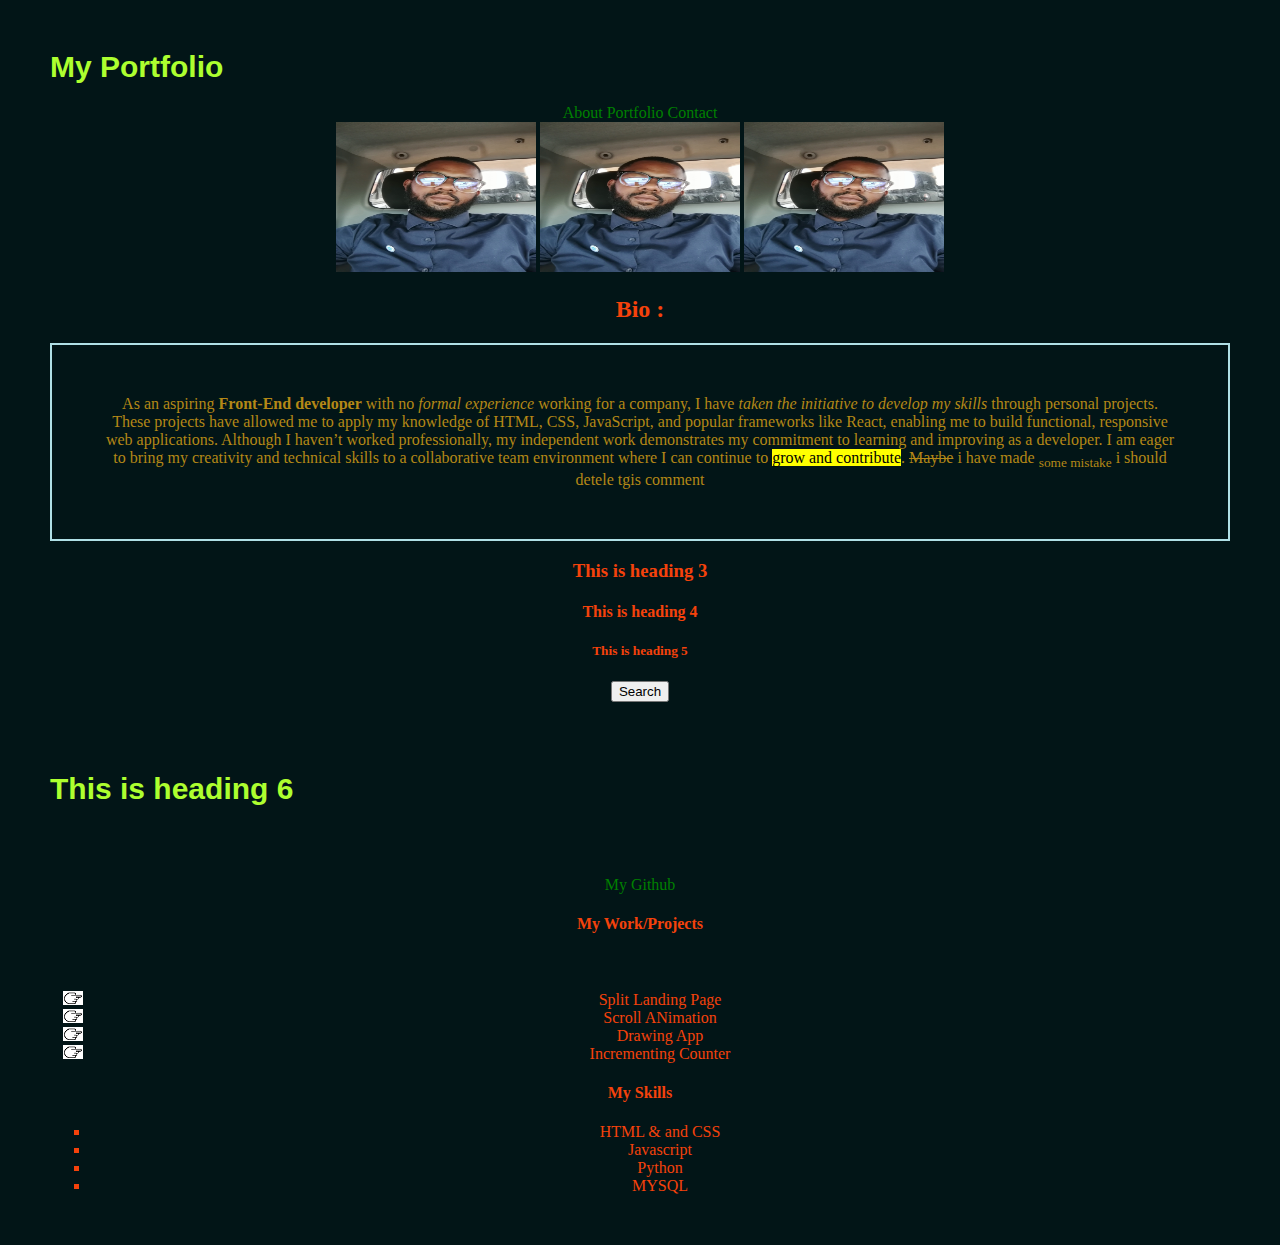
<file: index.html>
<!DOCTYPE html>
<html>
      <head>
           <title>Azola Portfolio</title> 
           <link rel="stylesheet" href="style.css">
      </head>

      <body>
           <h1>My Portfolio</h1>
           <a href="about.html">About</a>
           <a href="portfolio.html">Portfolio</a>
           <a href="contact.html">Contact</a>
           <br>
           <a href="portfolio.html" title="mina"><img src="images/self.jpg" width="200" height="150"/></a>
           <img src="images/self.jpg" width="200" height="150"/>
           <img src="images/self.jpg" width="200" height="150"/>
           <h2>Bio :</h2>
           <p>As an aspiring <b>Front-End developer</b> with no <i>formal experience </i> working for a company, I have <em>taken the initiative to develop my skills</em> through personal projects. These projects have allowed me to apply my knowledge of HTML, CSS, JavaScript, and popular frameworks like React, enabling me to build functional, responsive web applications. Although I haven’t worked professionally, my independent work demonstrates my commitment to learning and improving as a developer. I am eager to bring my creativity and technical skills to a collaborative team environment where I can continue to <mark> grow and contribute</mark>. <del>Maybe</del> i have made <sub>some mistake</sub> i should detele tgis comment</p>
           <h3>This is heading 3</h3>
           <h4>This is heading 4</h4>
           <h5>This is heading 5</h5>
           <button onclick="document.location='cursor.asp'">Search</button>
           <h6>This is heading 6</h6>
           <a href="https://github.com/azola-create">My Github</a>
           <h4>My Work/Projects</h4>
           <option></option>
           <ul>
               <li>Split Landing Page</li>
               <li>Scroll ANimation</li>
               <li>Drawing App</li>
               <li>Incrementing Counter</li>
           </ul>
           <h4>My Skills</h4>
           <ol>
               <li>HTML & and CSS</li>
               <li>Javascript</li>
               <li>Python</li>
               <li>MYSQL</li>
           </ol>

      </body>
      
</html>
</file>
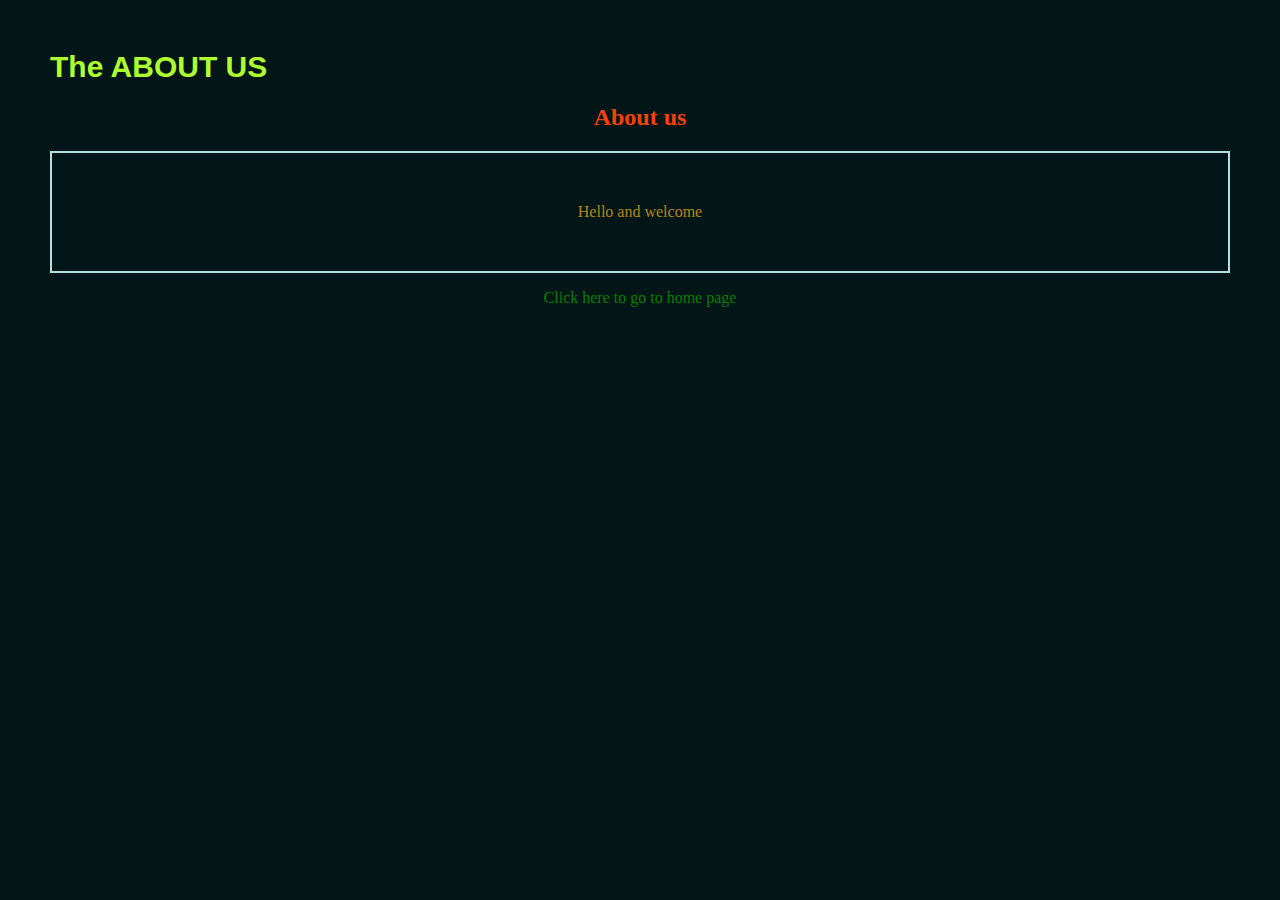
<file: about.html>
<!DOCTYPE html>
<html>
       <head>
            <title>About Us</title>
            <link rel="stylesheet" href="style.css">
       </head>
       <body>
            <h1>The ABOUT US</h1>
            <h2>About us</h2>
            <p>Hello and welcome</p>
            <a href="index.html">Click here to go to home page</a>
      </body>
</html>
</file>
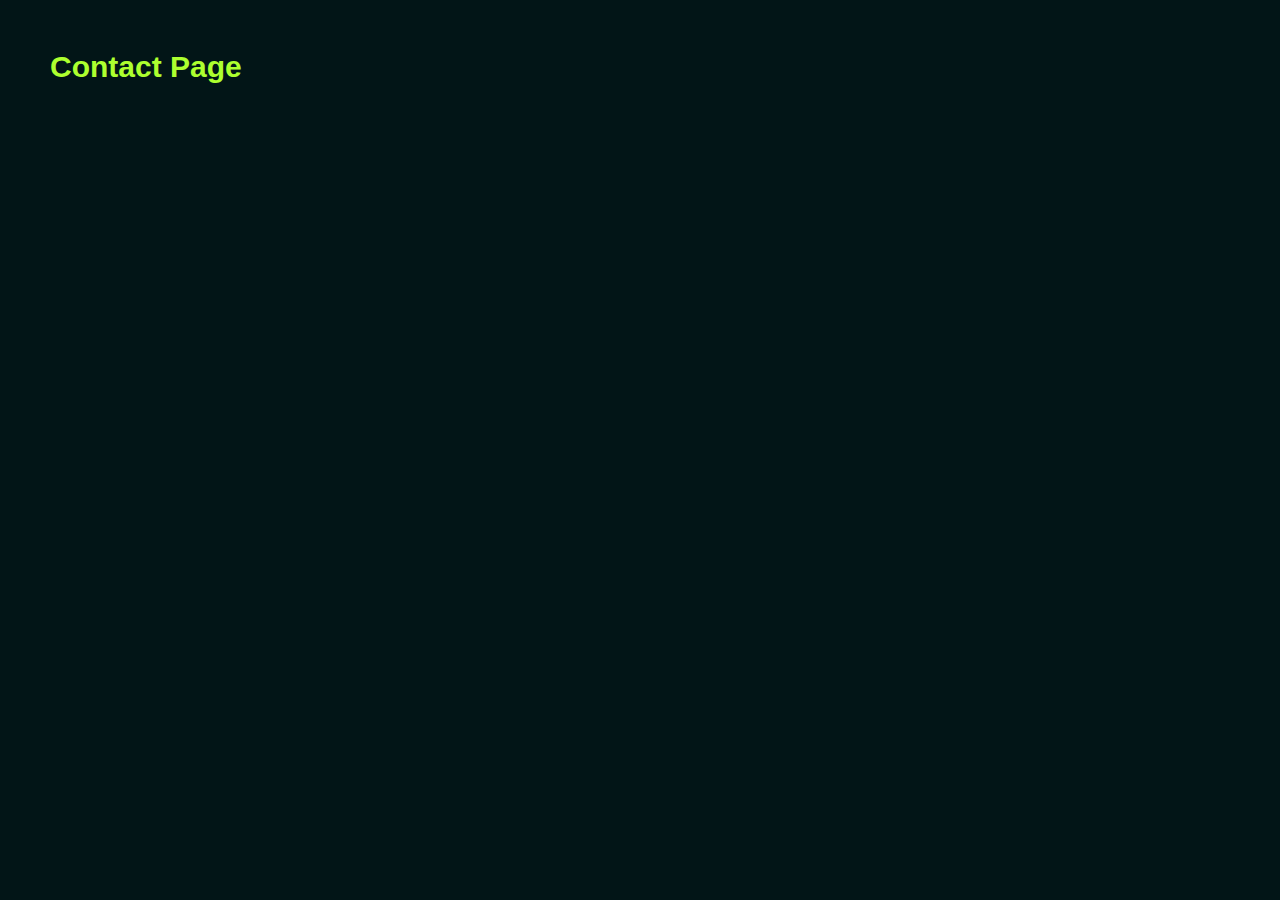
<file: contact.html>
<!DOCTYPE html>
<html>
        <head>
            <title>Contact</title>
            <link rel="stylesheet" href="style.css">

        </head>
        <body>
            <h1>Contact Page</h1>

        </body>
</html>
</file>
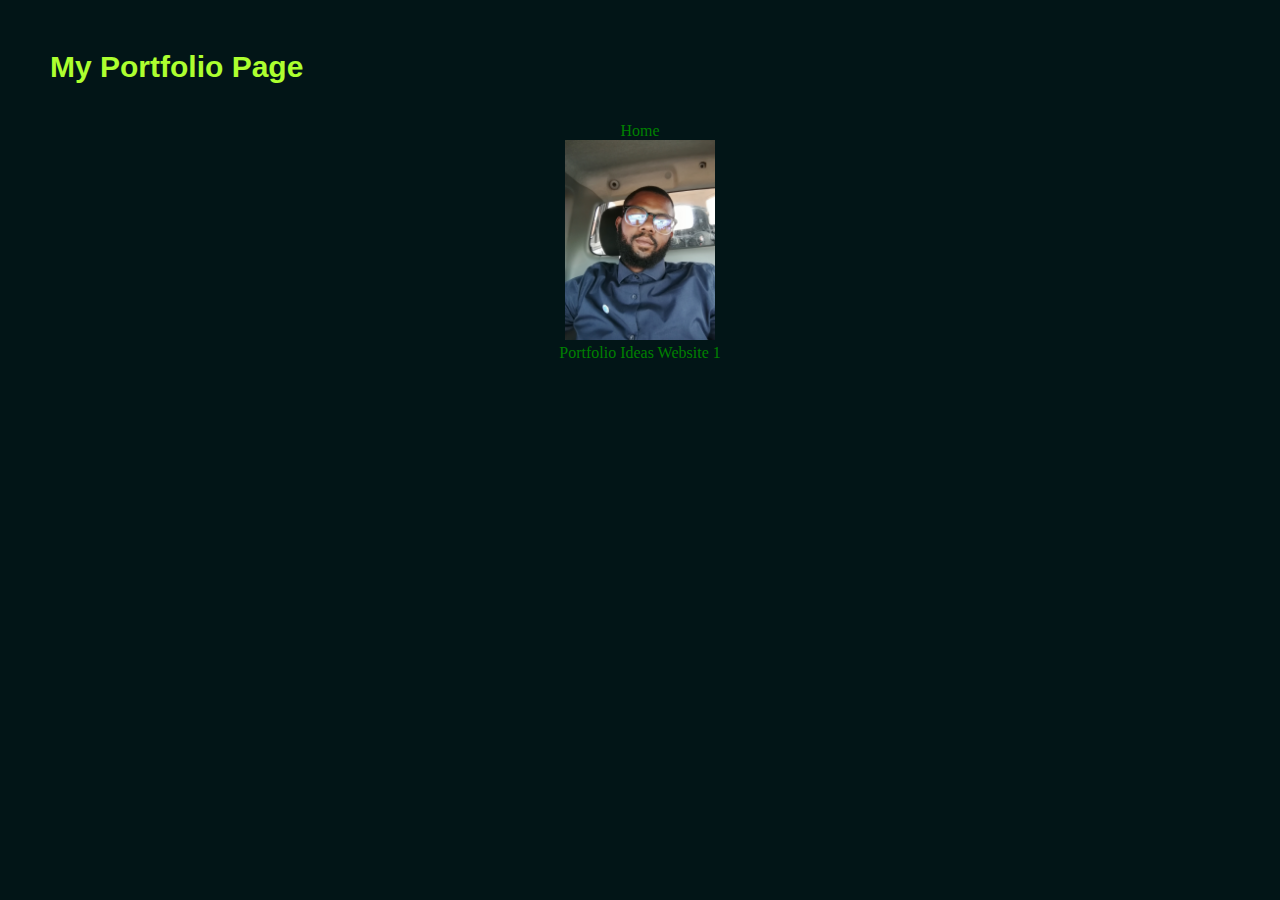
<file: portfolio.html>
<!DOCTYPE html>
<html>
      <head>
            <title>Portfolio</title>
            <link rel="stylesheet" href="style.css">
      </head>
      <body>
            <h1>My Portfolio Page</h1>
            <br/>
            <a href="index.html">Home</a>
            <br><img src="images/self.jpg"height=200></br>
            <a href=https://webflow.com/blog/web-design-portfolios>Portfolio Ideas Website 1</a>
            
      </body>
</html>
</file>
<file: style.css>
h1,h6{
    color: greenyellow;
    font-family: Verdana, Geneva, Tahoma, sans-serif;
    font-size: 30px;
    text-align: left;
}

p{
    color: rgb(180, 136, 22);
    font-family: fantasy;
    border:2px solid powderblue; 
    padding: 50px;
    text-align: center;
}

body {
  margin: 50px;
  background-color: rgb(2, 21, 23);
  color:rgb(245, 66, 11);
  font-family: Verdana;
  text-align: center;
}

ol{
    list-style: square;
    text-align: center;

}

ul{
    list-style: circle;
    text-align: center;
    list-style-image: url(images/pointer-icon.png);
}

a:hover {
  color: rgb(14, 23, 194);
  background-color: transparent;
  text-decoration: underline;
  text-align: center;
}

a:link {
  color: green;
  background-color: transparent;
  text-decoration: none;
  text-align: center;
}
</file>
